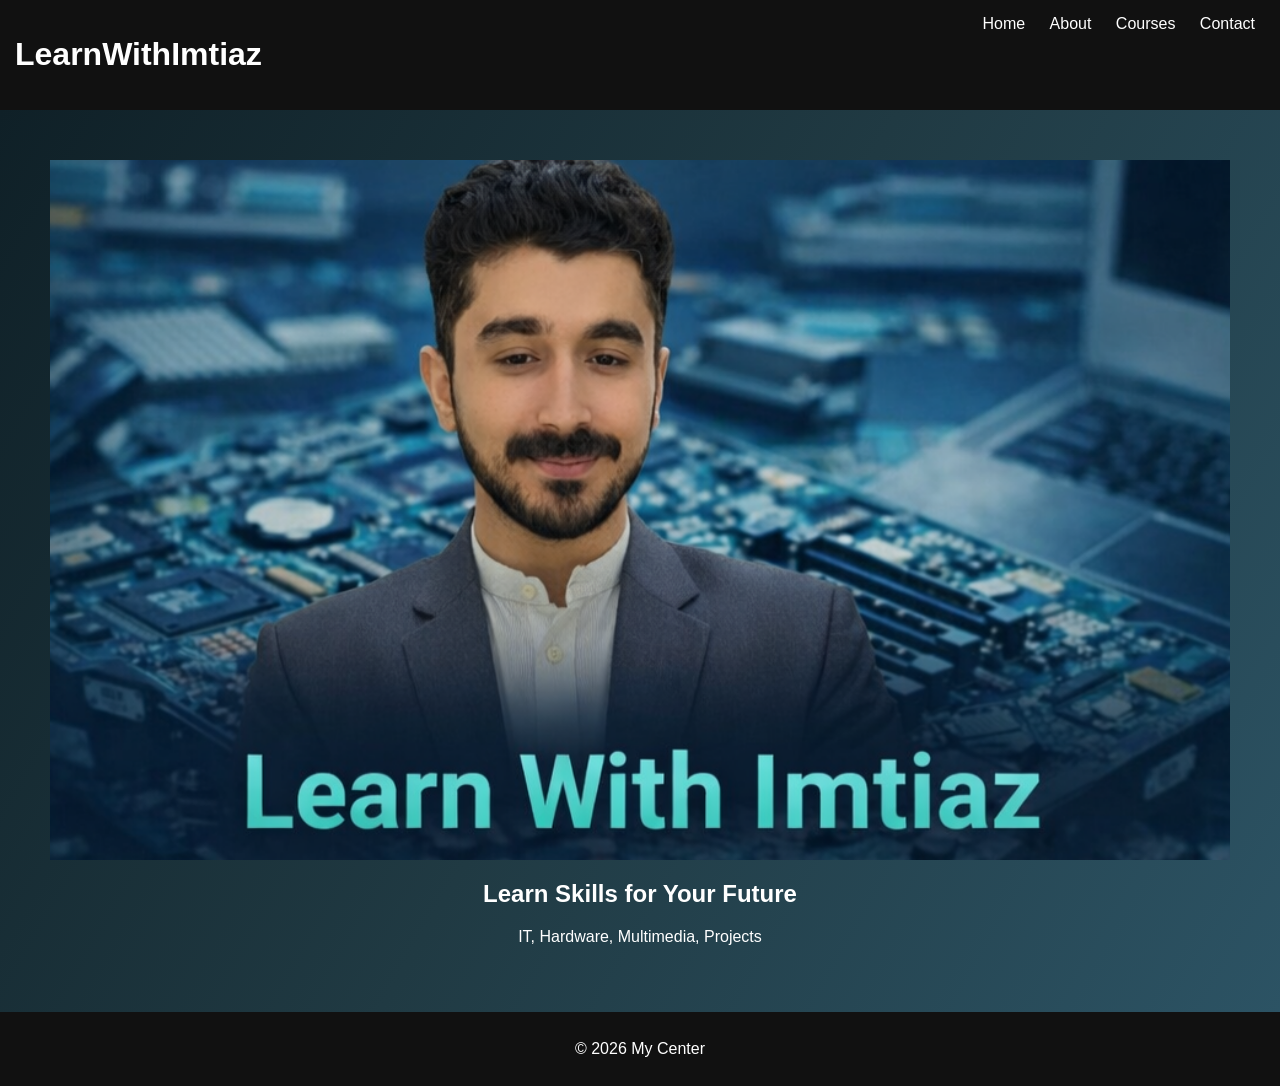
<file: index.html>
<!DOCTYPE html>
<html>
<head>
    <title>Learn-With-Imtiaz</title>
    <link rel="stylesheet" href="style.css">
</head>
<body>

<header>
    <h1 class="logo">LearnWithImtiaz</h1>
    <nav>
        <a href="index.html">Home</a>
        <a href="about.html">About</a>
        <a href="courses.html">Courses</a>
        <a href="contact.html">Contact</a>
    </nav>
</header>

<!-- Hero Section with Slider -->
<section class="hero">
    <div class="slider">
        <img src="photo1.png" class="slide" style="display:block;">
        <img src="photo2.png" class="slide">
        <img src="photo3.png" class="slide">
        <img src="photo4.png" class="slide">
        <img src="photo5.png" class="slide">
        <img src="photo6.png" class="slide">
    </div>
    <h2 class="fade-in">Learn Skills for Your Future</h2>
    <p class="fade-in">IT, Hardware, Multimedia, Projects</p>
    
</section>

<footer>
    <p>© 2026 My Center</p>
</footer>

<audio id="clickSound" src="click.mp3"></audio>
<script src="script.js"></script>
<script>
/* Slider */
let slideIndex = 0;
showSlides();
function showSlides() {
    let slides = document.getElementsByClassName("slide");
    for(let i=0;i<slides.length;i++) slides[i].style.display="none";
    slideIndex++;
    if(slideIndex>slides.length) slideIndex=1;
    slides[slideIndex-1].style.display="block";
    setTimeout(showSlides,3000);
}
</script>

</body>
</html>
</file>
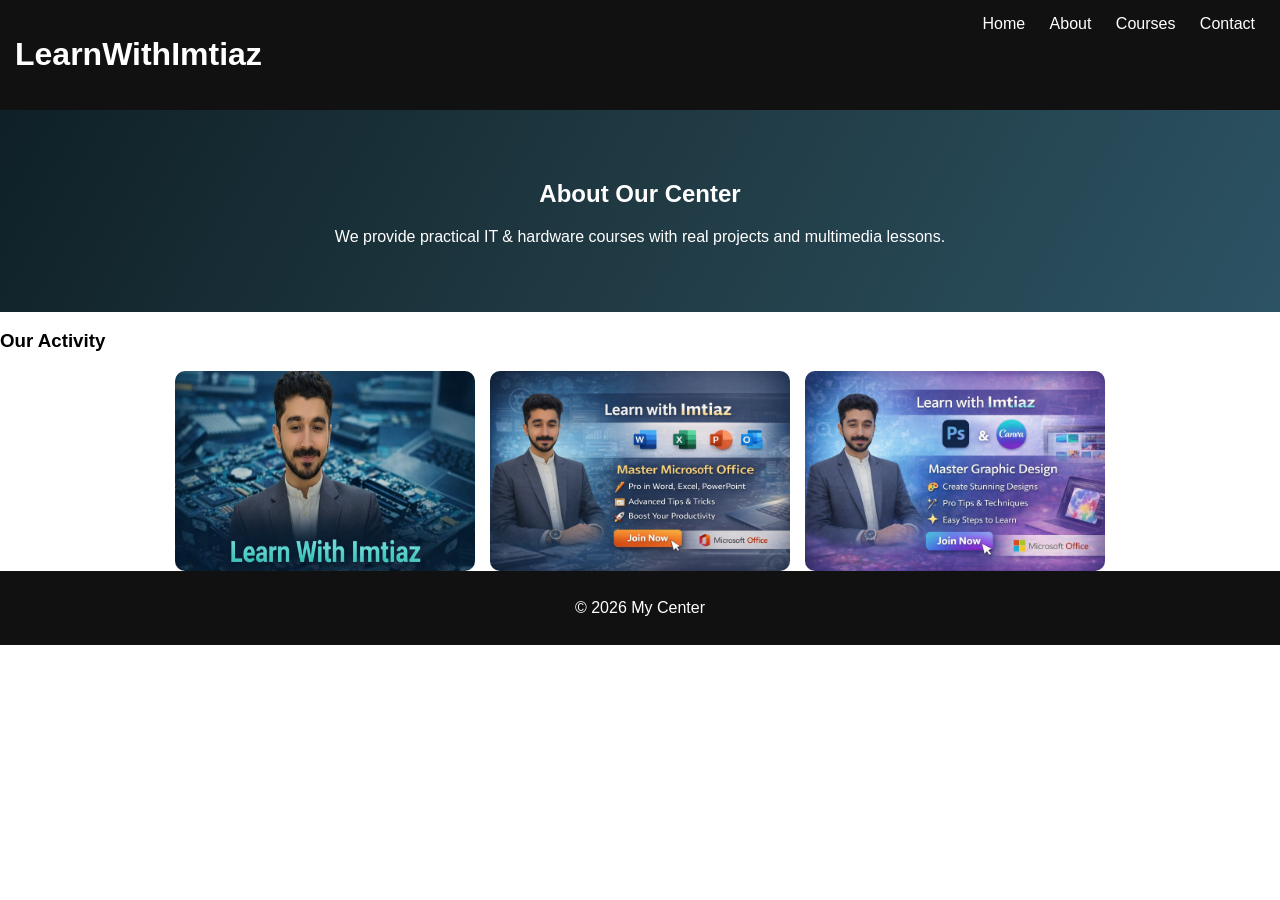
<file: about.html>
<!DOCTYPE html>
<html>
<head>
    <title>About - LearnWithImtiaz</title>
    <link rel="stylesheet" href="style.css">
</head>
<body>

<header>
    <h1 class="logo">LearnWithImtiaz</h1>
    <nav>
        <a href="index.html">Home</a>
        <a href="about.html">About</a>
        <a href="courses.html">Courses</a>
        <a href="contact.html">Contact</a>
    </nav>
</header>

<section class="hero it-theme">
    <h2 class="fade-in">About Our Center</h2>
    <p class="fade-in">We provide practical IT & hardware courses with real projects and multimedia lessons.</p>
    
</section>

<section class="about-photos">
    <h3>Our Activity</h3>
    <div class="photo-grid">
        <img src="photo1.png" class="fade-in">
        <img src="photo2.png" class="fade-in">
        <img src="photo3.png" class="fade-in">
       
    </div>
</section>

<footer>
    <p>© 2026 My Center</p>
</footer>

<audio id="clickSound" src="click.mp3"></audio>
<script src="script.js"></script>
</body>
</html>
</file>
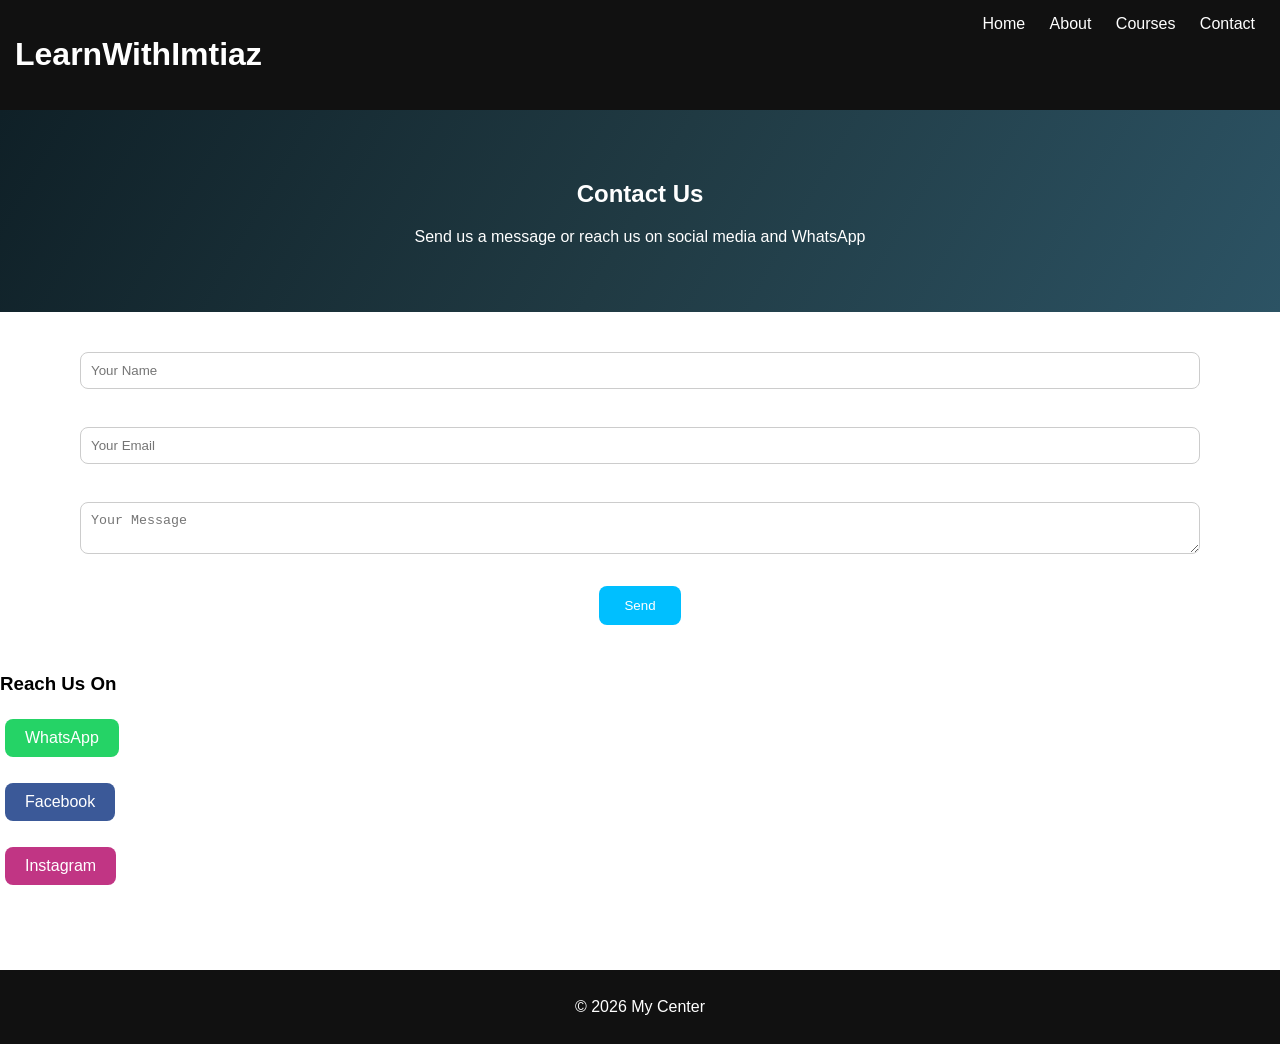
<file: contact.html>
<!DOCTYPE html>
<html>
<head>
    <title>Contact - LearnWithImtiaz</title>
    <link rel="stylesheet" href="style.css">
</head>
<body>

<header>
    <h1 class="logo">LearnWithImtiaz</h1>
    <nav>
        <a href="index.html">Home</a>
        <a href="about.html">About</a>
        <a href="courses.html">Courses</a>
        <a href="contact.html">Contact</a>
    </nav>
</header>

<section class="hero it-theme">
    <h2 class="fade-in">Contact Us</h2>
    <p class="fade-in">Send us a message or reach us on social media and WhatsApp</p>
</section>

<section class="contact-form">
    <form action="contact.php" method="post" onsubmit="return validateForm()">
        <input type="text" name="name" id="name" placeholder="Your Name"><br><br>
        <input type="email" name="email" id="email" placeholder="Your Email"><br><br>
        <textarea name="message" id="message" placeholder="Your Message"></textarea><br><br>
        <button type="submit" onclick="playSound()">Send</button>
    </form>
</section>

<section class="contact-info">
    <h3>Reach Us On</h3>
    <p><a href="https://wa.me/923040282872" target="_blank" class="social-btn whatsapp">WhatsApp</a></p>
    <p><a href="https://www.facebook.com/yourcenter" target="_blank" class="social-btn facebook">Facebook</a></p>
    <p><a href="https://www.instagram.com/yourcenter" target="_blank" class="social-btn instagram">Instagram</a></p>
    <p><a href="https://www.Tiktok.com/yourchannel" target="_blank" class="social-btn tiktok">Tiktok</a></p>
</section>

<footer>
    <p>© 2026 My Center</p>
</footer>

<audio id="clickSound" src="click.mp3"></audio>
<script src="script.js"></script>
<script>
function validateForm() {
    let name = document.getElementById("name").value;
    let email = document.getElementById("email").value;
    if(name=="" || email=="") {
        alert("Name and Email required!");
        return false;
    }
    return true;
}
</script>
</body>
</html>
</file>
<file: style.css>
/* General */
body {margin:0; font-family:Arial, sans-serif; scroll-behavior:smooth;}
header {background:#111; color:white; padding:15px; display:flex; justify-content:space-between;}
nav a {color:white; margin:0 10px; text-decoration:none; transition:0.3s;}
nav a:hover {color:cyan;}

/* Hero */
.hero {text-align:center; padding:50px; background:linear-gradient(120deg,#0f2027,#203a43,#2c5364); color:white;}
.fade-in {animation:fadeIn 2s ease-in;}
@keyframes fadeIn {from{opacity:0; transform:translateY(20px);} to{opacity:1; transform:translateY(0);}}

/* Slider */
.slider {position:relative; max-width:100%; margin:auto; overflow:hidden;}
.slide {width:100%; height:700px; object-fit:cover; animation:slideFade 2s;}
@keyframes slideFade {from{opacity:0.2;} to{opacity:1;}}

/* Courses */
.courses {display:flex; flex-wrap:wrap; justify-content:center; padding:40px 20px; gap:25px;}
.it-card {background:#1f2937; color:white; padding:25px; width:300px; border-radius:12px; box-shadow:0 8px 20px rgba(0,0,0,0.3); transition:transform 0.3s, box-shadow 0.3s, background 0.3s; cursor:pointer;}
.it-card:hover {transform:translateY(-10px) scale(1.05); box-shadow:0 12px 25px rgba(0,0,0,0.5); background:#111827;}
.it-card video {margin-top:15px; border-radius:8px; transition:transform 0.3s;}
.it-card video:hover {transform:scale(1.05);}

/* About Photos */
.photo-grid {display:flex; flex-wrap:wrap; gap:15px; justify-content:center;}
.photo-grid img {width:300px; border-radius:10px; transition:transform 0.5s;}
.photo-grid img:hover {transform:scale(1.05);}

/* Contact Form */
.contact-form {text-align:center; padding:30px;}
.contact-form input, .contact-form textarea {width:90%; padding:10px; margin:10px 0; border-radius:8px; border:1px solid #ccc;}
.contact-form button {padding:12px 25px; border:none; border-radius:8px; background:#00bfff; color:white; cursor:pointer; transition:0.3s;}
.contact-form button:hover {background:#009acd; transform:scale(1.05);}

/* Social Media */
.social-btn {display:inline-block; text-decoration:none; color:white; padding:10px 20px; margin:5px; border-radius:8px; transition:0.3s;}
.social-btn:hover {opacity:0.8;}
.whatsapp {background:#25D366;}
.facebook {background:#3b5998;}
.instagram {background:#C13584;}
.youtube {background:#FF0000;}

/* Footer */
footer {background:#111; color:white; text-align:center; padding:12px;}

/* Responsive */
@media(max-width:900px){
    .courses {flex-direction:column; align-items:center;}
    .it-card {width:90%;}
    .photo-grid img {width:80%;}
}
</file>
